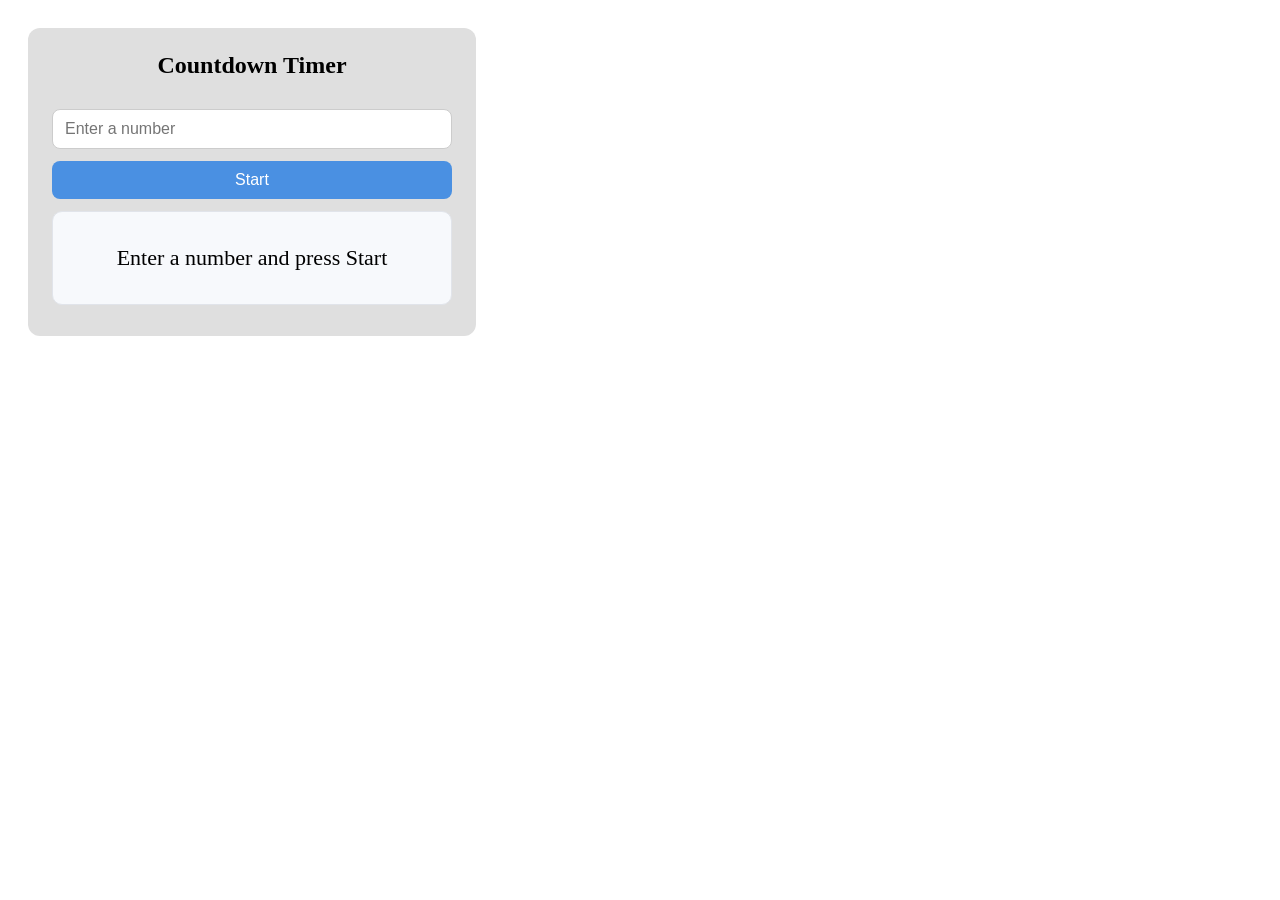
<file: sem2_final_practical_exam/index.html>
<!DOCTYPE html>
<html lang="en">

<head>
    <meta charset="UTF-8">
    <meta name="viewport" content="width=device-width, initial-scale=1.0">
    <title>Countdown Timer</title>
    <link rel="stylesheet" href="style.css">
</head>

<body>
    <div class="card">
        <h1>Countdown Timer</h1>
        <input id="startValue" type="number" min="1" placeholder="Enter a number">
        <button id="startBtn">Start</button>
        <div id="display" class="display">Enter a number and press Start</div>
    </div>
    <script src="script.js"></script>
</body>

</html>
</file>
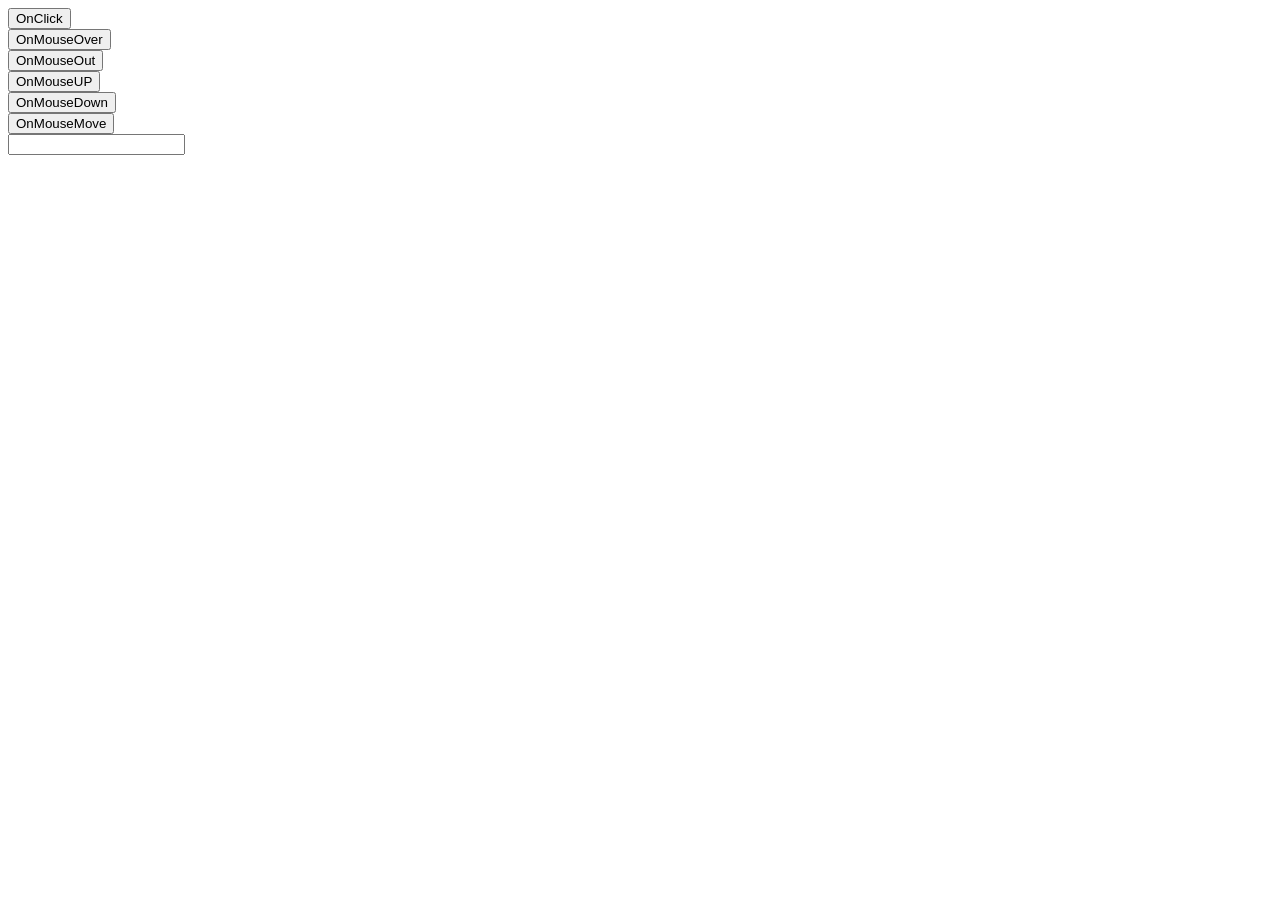
<file: events.html>
<!DOCTYPE html>
<html lang="en">
<head>
    <meta charset="UTF-8">
    <meta name="viewport" content="width=device-width, initial-scale=1.0">
    <title>Events in JS</title>
</head>
<body onload="onLoad()">
    <button onclick="onClick()" >OnClick</button><br>
    <button onmouseover="onMouseOver()" >OnMouseOver</button><br>
    <button onmouseout="onMouseOut()" >OnMouseOut</button><br>
    <button onmouseup="onMouseUp()" >OnMouseUP</button><br>
    <button onmousedown="onMouseDown()" >OnMouseDown</button><br>
    <button onmousemove="onMouseMove()" >OnMouseMove</button><br>

    <input type="text" id="myInput">
    <script src="events.js"></script>
</body>
</html>
</file>
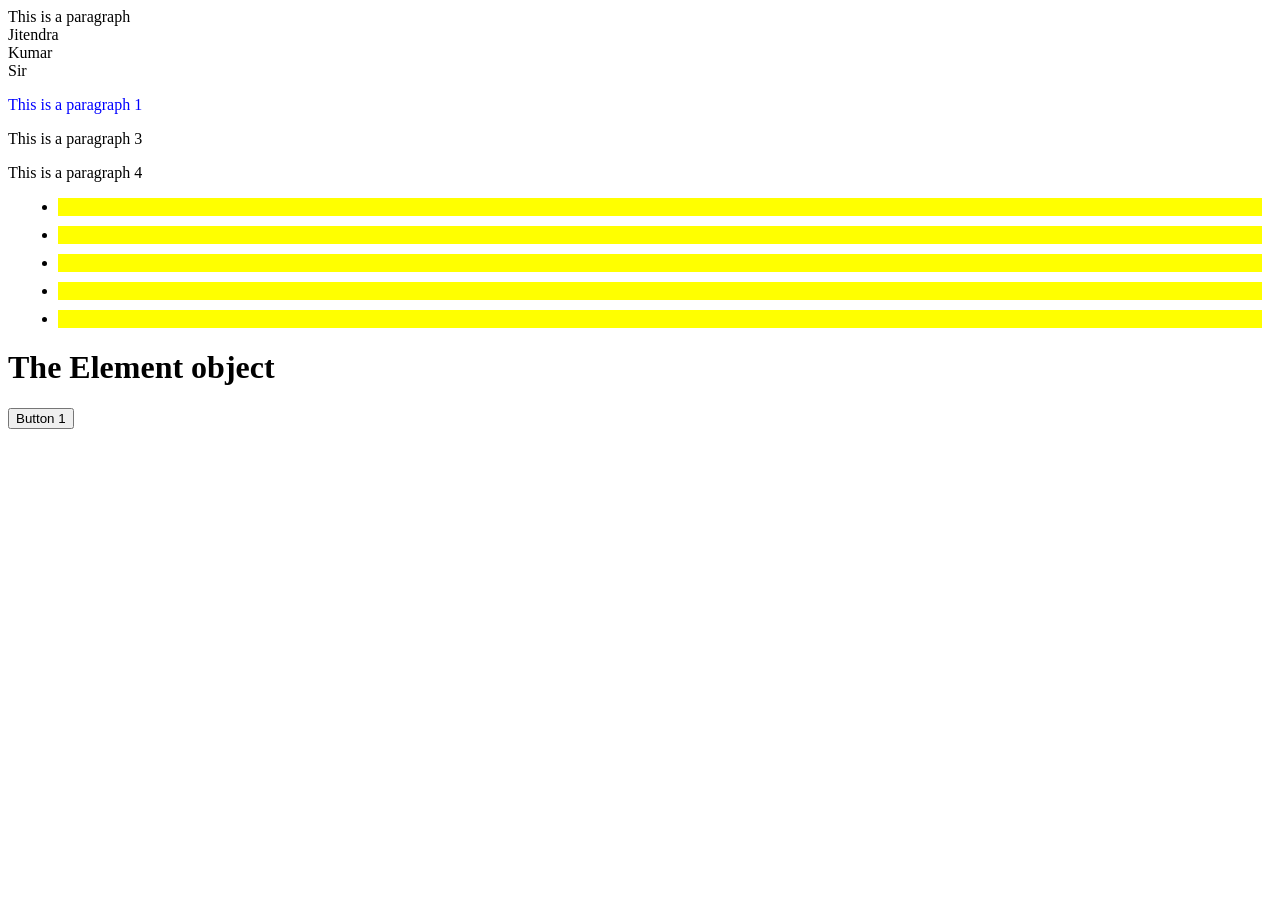
<file: index2-dom.html>
<!DOCTYPE html>
<html lang="en">
<head>
    <meta charset="UTF-8">
    <meta name="viewport" content="width=device-width, initial-scale=1.0">
    <title>Document</title>
</head>
<body>
    <div id="para"></div>
    <div class="myclass"></div>
    <div class="myclass"></div>
    <div class="myclass"></div>
    <div class="myclass"></div>

    <p></p>
    <p></p>
    <p></p>
    <p></p>

    <ul>
        <li></li>
        <li></li>
        <li></li>
        <li></li>
        <li></li>
    </ul>

    <h1 id="myH1" class="democlass">The Element object</h1>
    <p id="demo"></p>

    <button onclick="myFunction()">Button 1</button>
    <script src="dom.js"></script>
</body>
</html>
</file>
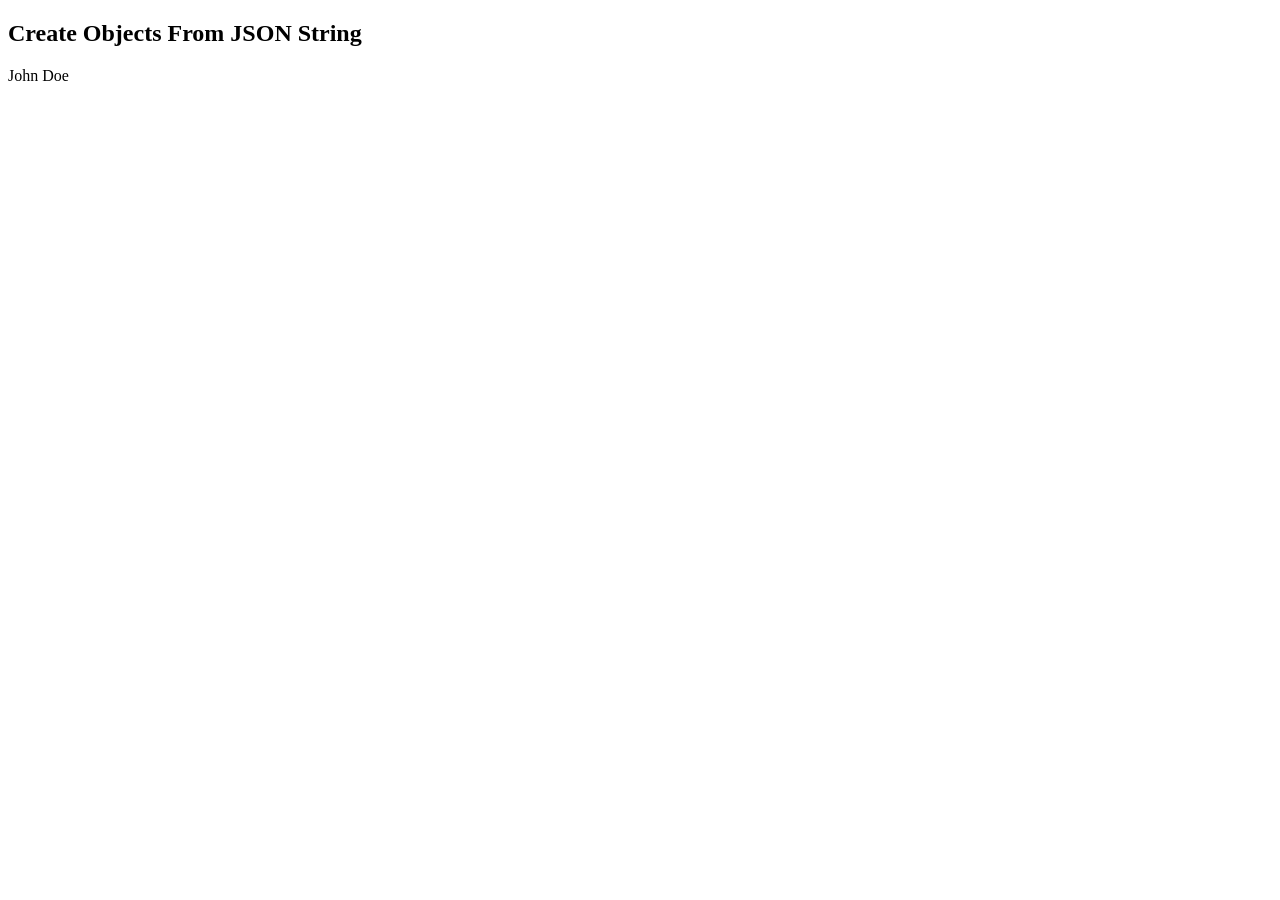
<file: json.html>
<!DOCTYPE html>
<html lang="en">
<head>
    <meta charset="UTF-8">
    <meta name="viewport" content="width=device-width, initial-scale=1.0">
    <title>JSON</title>
</head>
<body>
    <h2>Create Objects From JSON String</h2>
    <p id="demo"></p>
    <script src="json.js"></script>
</body>
</html>
</file>
<file: sem2_final_practical_exam/style.css>
body {
    display: flex;
    padding: 20px;
}

.card {
    width: 400px;
    height: 260px;
    background: #dfdfdf;
    border-radius: 12px;
    padding: 24px;
    text-align: center;
    display: flex;
    flex-direction: column;
    gap: 12px;
}

h1 {
    margin: 0 0 18px;
    font-size: 24px;
}

input {
    padding: 10px 12px;
    border: 1px solid #ccc;
    border-radius: 8px;
    font-size: 16px;

}

button {
    padding: 10px 16px;
    background: #4a90e2;
    color: #fff;
    border: none;
    border-radius: 8px;
    font-size: 16px;
    cursor: pointer;
}

button:hover {
    background: #3b78c4;
}

.display {
    min-height: 60px;
    padding: 16px;
    background: #f7f9fc;
    border: 1px solid #e1e4ea;
    border-radius: 10px;
    font-size: 22px;
    display: flex;
    align-items: center;
    justify-content: center;
}
</file>
